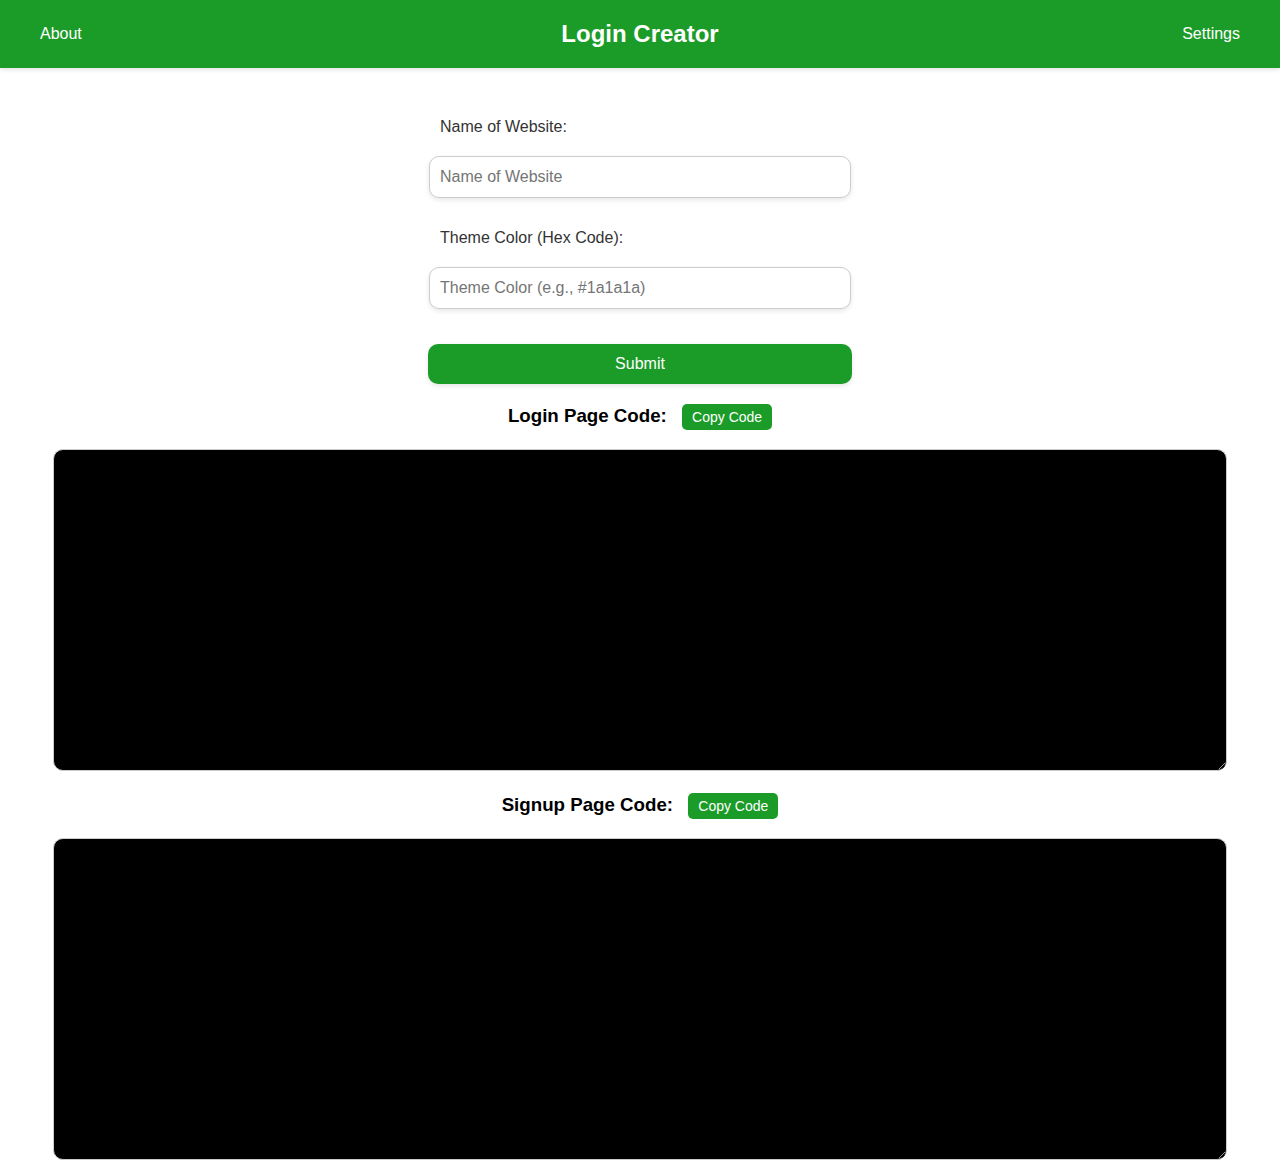
<file: index.html>
<!DOCTYPE html>
<html lang="en">
<head>
    <meta charset="UTF-8">
    <meta name="viewport" content="width=device-width, initial-scale=1.0">
    <title>Login Creator</title>
    <link rel="stylesheet" href="style.css">
</head>
<body>
    <nav class="navbar">
        <a href="./about/" class="nav-item left">About</a>
        <div class="nav-item center">Login Creator</div>
        <div class="nav-item right" onclick="toggleSettings()" style="cursor: pointer;">Settings</div>
    </nav>
    <div class="input-container">
        <label for="websiteName">Name of Website:</label>
        <input type="text" id="websiteName" placeholder="Name of Website" class="styled-input">
        
        <label for="themeColor" style="margin-top: 1rem;">Theme Color (Hex Code):</label>
        <input type="text" id="themeColor" placeholder="Theme Color (e.g., #1a1a1a)" class="styled-input" pattern="^#([A-Fa-f0-9]{6}|[A-Fa-f0-9]{3})$" title="Enter a valid hex color code">
        <div id="error-message" style="color: red; margin-top: 10px;"></div>
        <button type="button" class="submit-button">Submit</button>
    </div>
    <div id="settingsModal" class="modal">
        <div class="modal-content">
            <span class="close" onclick="toggleSettings()">&times;</span>
            <h2>Settings</h2>
            <div class="setting-item">
                <label for="darkMode">Dark Mode:</label>
                <div class="checkbox-wrapper-2">
                    <input type="checkbox" id="darkMode" class="sc-gJwTLC ikxBAC" onchange="toggleDarkMode()">
                </div>
            </div>
            <!-- Additional settings can be added here in similar div structures -->
        </div>
    </div>
    <div class="code-container">
        <h3>Login Page Code: <button onclick="copyCode('loginCode')" class="copy-button">Copy Code</button></h3>
        <textarea id="loginCode" readonly></textarea>
        
        <h3>Signup Page Code: <button onclick="copyCode('signupCode')" class="copy-button">Copy Code</button></h3>
        <textarea id="signupCode" readonly></textarea>
    </div>
    <script src="./script.js"></script>
</body>
</html>
</file>
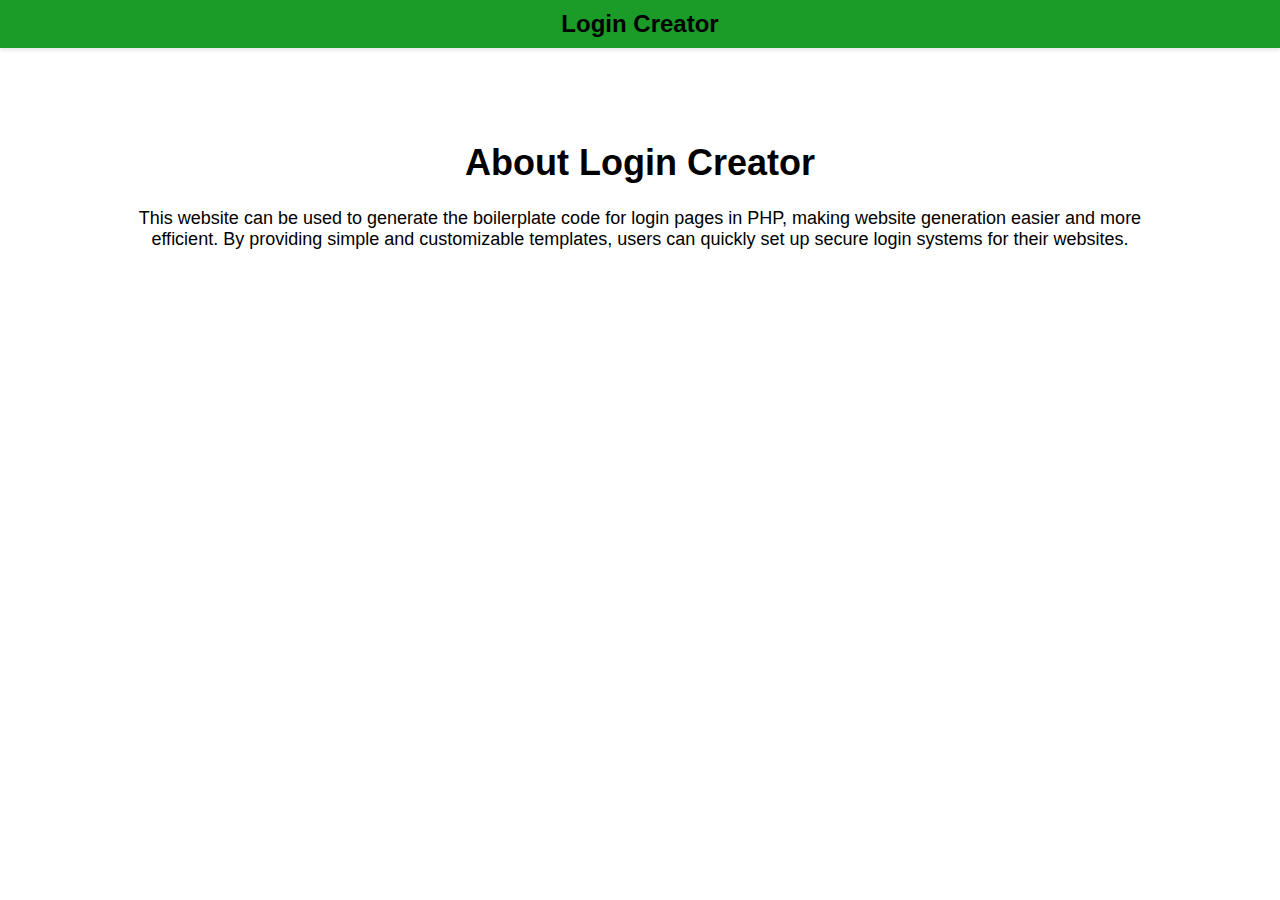
<file: about/index.html>
<!DOCTYPE html>
<html lang="en">
<head>
    <meta charset="UTF-8">
    <meta name="viewport" content="width=device-width, initial-scale=1.0">
    <title>About Login Creator</title>
    <style>
        body {
            margin: 0;
            padding: 0;
            font-family: 'Arial', sans-serif;
            text-align: center;
        }
        .navbar {
            display: flex;
            justify-content: center;
            align-items: center;
            background-color: #1b9b27; /* Updated background color */
            padding: 10px 20px;
            box-shadow: 0 2px 4px rgba(0,0,0,0.1);
        }
        .nav-item {
            text-decoration: none;
            color: black;
            font-size: 24px;
            font-weight: bold;
            cursor: pointer;
        }
        .content {
            margin-top: 50px;
            padding: 20px;
            font-size: 18px;
            width: 80%;
            margin-left: auto;
            margin-right: auto;
        }
    </style>
</head>
<body>
    <nav class="navbar">
        <a href="../" class="nav-item">Login Creator</a>
    </nav>
    <div class="content">
        <h1>About Login Creator</h1>
        <p>This website can be used to generate the boilerplate code for login pages in PHP, making website generation easier and more efficient. By providing simple and customizable templates, users can quickly set up secure login systems for their websites.</p>
    </div>
</body>
</html>
</file>
<file: style.css>
body {
    margin: 0;
    padding: 0;
    font-family: 'Arial', sans-serif; /* Using Arial for the whole body, but you can choose another font */
}
.navbar {
    display: flex;
    justify-content: space-between;
    align-items: center;
    color: white;    background-color: #1b9b27; /* Updated background color */
    padding: 20px 40px; /* Increased padding for a bigger navbar */
    box-shadow: 0 2px 4px rgba(0,0,0,0.1); /* Existing subtle shadow */
    font-size: 20px; /* Larger font size for better readability */
}

.nav-item {
    text-decoration: none;
    color: white; /* Updated text color to white */
    font-size: 16px;
}

.left {
    flex: 1;
    text-align: left;
}

.center {
    flex: 2;
    text-align: center;
    font-weight: bold;
    font-size: 24px; /* Making the title bigger */
    font-family: 'Helvetica Neue', sans-serif; /* Using a different font for the title */
}

.right {
    flex: 1;
    text-align: right;
}

.modal {
    display: none; /* Hidden by default */
    position: fixed; /* Stay in place */
    z-index: 1; /* Sit on top */
    left: 0;
    top: 0;
    width: 100%; /* Full width */
    height: 100%; /* Full height */
    overflow: auto; /* Enable scroll if needed */
    background-color: rgb(0,0,0); /* Fallback color */
    background-color: rgba(0,0,0,0.4); /* Black w/ opacity */
}

.modal-content {
    background-color: #fefefe;
    margin: 15% auto; /* 15% from the top and centered */
    padding: 20px;
    border: 1px solid #888;
    width: 40%; /* Reduced width for a smaller modal */
    box-shadow: 0 4px 8px rgba(0,0,0,0.1);
    text-align: center; /* Center aligns all text within the modal */
}

.setting-item {
    display: flex;
    justify-content: space-between;
    align-items: center;
    margin-bottom: 20px; /* Adds space between settings */
    padding: 10px; /* Adds padding around each setting for better spacing */
}

.checkbox-wrapper-2 {
    display: flex;
    align-items: center;
    margin-left: auto; /* Ensures checkbox aligns to the right within its container */
    padding-left: 10px; /* Adds padding to the left of the checkbox to bring it closer to the label */
}

.modal-content h2 {
    font-size: 24px; /* Larger font size for the title */
    margin-bottom: 20px; /* Space below the title */
}

.modal-content label {
    font-size: 18px; /* Increased font size for better visibility */
    font-weight: bold; /* Make the label text bold */
    margin-right: 10px; /* Adds right margin to the label to bring it closer to the checkbox */
}

.close {
    color: #aaa;
    float: right;
    font-size: 28px;
    font-weight: bold;
}

.close:hover,
.close:focus {
    color: black;
    text-decoration: none;
    cursor: pointer;
}

/* Dark mode specific styles */
.dark-mode {
    background-color: #333;
    color: #fff; /* Apply white text color globally in dark mode */
}
.dark-mode .navbar {
    background-color: #555;
    box-shadow: 0 2px 4px rgba(255,255,255,0.3); /* White box shadow for contrast */
    text-shadow: 0 0 8px rgba(255,255,255,0.5); /* Glowing white text shadow */
}

.dark-mode .modal-content {
    background-color: #222;
    color: #ccc; /* Specific color for modal content if needed, or remove this line to use global white */
}

.dark-mode .close {
    color: #ccc; /* Adjust close button color if needed */
}

/* Custom Checkbox Styles */
.checkbox-wrapper-2 .ikxBAC {
    appearance: none;
    background-color: #dfe1e4;
    border-radius: 72px;
    border-style: none;
    flex-shrink: 0;
    height: 20px;
    margin: 0;
    position: relative;
    width: 30px;
}

.checkbox-wrapper-2 .ikxBAC::before {
    bottom: -6px;
    content: "";
    left: -6px;
    position: absolute;
    right: -6px;
    top: -6px;
}

.checkbox-wrapper-2 .ikxBAC,
.checkbox-wrapper-2 .ikxBAC::after {
    transition: all 100ms ease-out;
}

.checkbox-wrapper-2 .ikxBAC::after {
    background-color: #fff;
    border-radius: 50%;
    content: "";
    height: 14px;
    left: 3px;
    position: absolute;
    top: 3px;
    width: 14px;
}

.checkbox-wrapper-2 input[type=checkbox] {
    cursor: default;
}

.checkbox-wrapper-2 .ikxBAC:hover {
    background-color: #c9cbcd;
    transition-duration: 0s;
}

.checkbox-wrapper-2 .ikxBAC:checked {
    background-color: #6e79d6;
}

.checkbox-wrapper-2 .ikxBAC:checked::after {
    background-color: #fff;
    left: 13px;
}

.checkbox-wrapper-2 :focus:not(.focus-visible) {
    outline: 0;
}

.checkbox-wrapper-2 .ikxBAC:checked:hover {
    background-color: #535db3;
}

.input-container {
    display: flex;
    flex-direction: column;
    align-items: center; /* Keeps inputs centered */
    justify-content: center;
    margin-top: 50px; /* Adjust spacing from the navbar */
}

.styled-input {
    width: 400px; /* Increased width for better visibility */
    height: 40px; /* Reduced height for a sleeker look */
    margin: 15px 0; /* Increased spacing between inputs */
    padding: 0 10px; /* Padding inside the input for text */
    border-radius: 10px; /* Slightly less rounded edges */
    border: 1px solid #ccc; /* Subtle border */
    font-size: 16px; /* Larger font size for readability */
    box-shadow: 0 2px 5px rgba(0,0,0,0.1); /* Soft shadow for depth */
}

label {
    font-size: 16px; /* Matching font size for labels and inputs */
    color: #333; /* Dark color for better readability */
    margin-bottom: 5px; /* Space between label and input */
    display: block; /* Ensure the label is on a new line */
    text-align: left; /* Aligns text to the left */
    width: 400px; /* Match the width of the inputs */
}

.submit-button {
    width: 424px;
    height: 40px; /* Match the height of the inputs */
    background-color: #1b9b27; /* Same color as the navbar */
    color: white; /* Text color */
    border: none; /* No border */
    border-radius: 10px; /* Rounded edges */
    font-size: 16px; /* Font size */
    cursor: pointer; /* Cursor changes to pointer on hover */
    margin-top: 10px; /* Space above the button */
    box-shadow: 0 2px 5px rgba(0,0,0,0.1); /* Soft shadow for depth */
}

.submit-button:hover {
    background-color: #159216; /* Slightly darker shade on hover for better UX */
}

.code-container {
    margin-top: 20px;
    text-align: center;
}

textarea {
    width: 90%;
    height: 300px;
    background-color: black;
    color: #00ff00; /* Green text for better visibility */
    border: 1px solid #ccc;
    border-radius: 10px;
    padding: 10px;
    font-family: 'Courier New', Courier, monospace; /* Monospace font for code */
    overflow: auto; /* Allows scrolling */
}

.copy-button {
    background-color: #1b9b27; /* Same color as the navbar */
    color: white;
    border: none;
    padding: 5px 10px;
    border-radius: 5px;
    cursor: pointer;
    font-size: 14px;
    margin-left: 10px; /* Space between the title and the button */
}

.copy-button:hover {
    background-color: #159216; /* Darker shade for hover effect */
}
</file>
